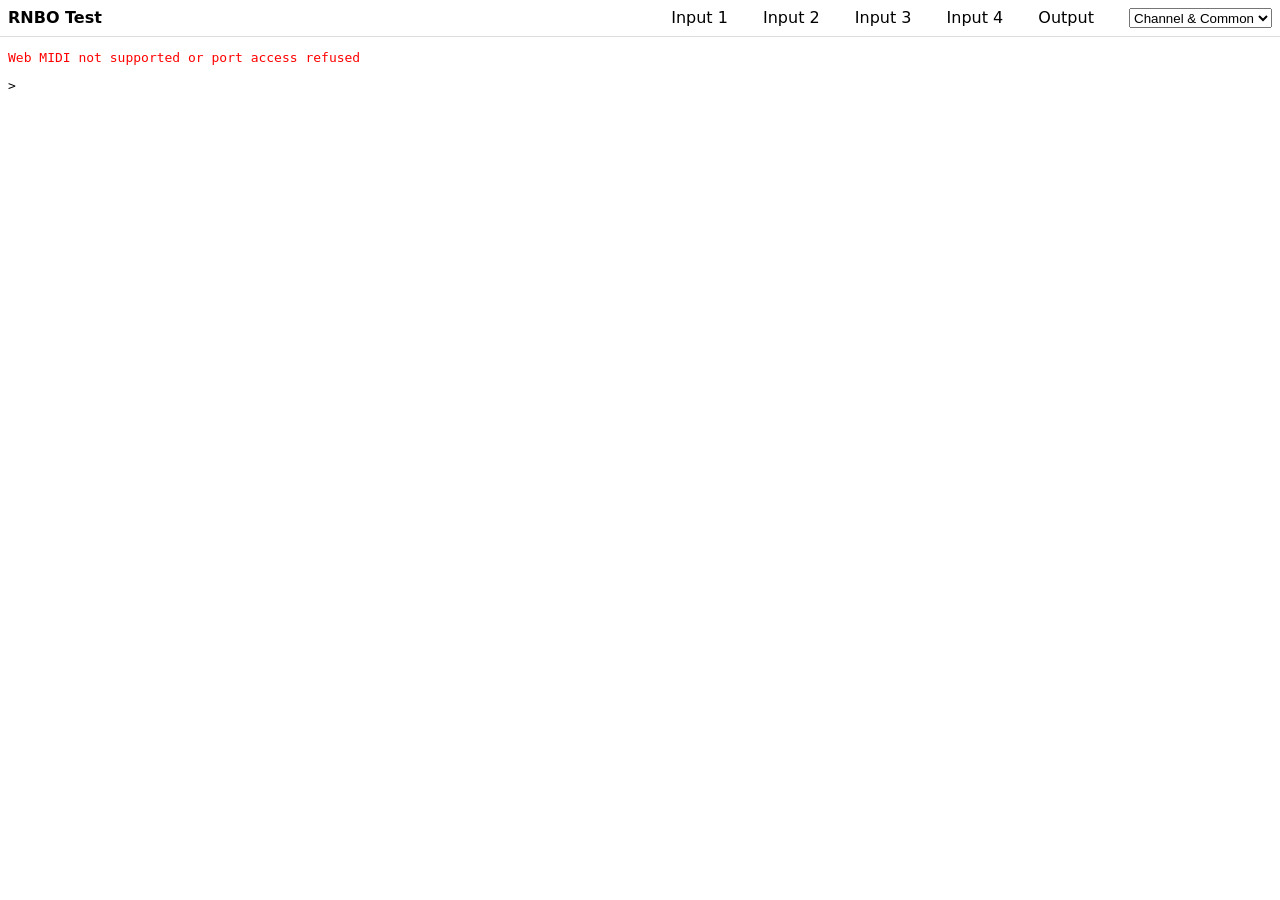
<file: index.html>
<!DOCTYPE html>
<html>
<head>
  <meta charset="utf-8">
  <meta name="author" content="Chris Webb, chris@arachsys.com">
  <meta name="viewport" content="width=device-width, initial-scale=1">
  <title>MIDI System Exclusive Tool</title>

  <script>
    async function midi(rxchooser, rxchooser2, rxchooser3, rxchooser4, txchooser, receive) {
      let access, input, input2, input3, input4, output;

      try {
        access = await navigator.requestMIDIAccess({sysex: true});
      } catch {
        return null;
      }
	  
	  //Lots of duplication here

      rxchooser = rxchooser(function(id) {
		  console.log("RX 1 triggered");

        if (input && input.id != id && receive)
          input.removeEventListener("midimessage", receive);
        input = access.inputs.get(id);
        if (input && receive)
          input.addEventListener("midimessage", receive);
		
      });
	  
      rxchooser2 = rxchooser2(function(id) {
		  console.log("RX 2 triggered");
		  

        if (input2 && input2.id != id && receive)
          input2.removeEventListener("midimessage", receive);
        input2 = access.inputs.get(id);
        if (input2 && receive)
          input2.addEventListener("midimessage", receive);
      });
	  
      rxchooser3 = rxchooser3(function(id) {

        if (input3 && input.id != id && receive)
          input3.removeEventListener("midimessage", receive);
        input3 = access.inputs.get(id);
        if (input3 && receive)
          input3.addEventListener("midimessage", receive);
      });
	  

	  
      rxchooser4 = rxchooser4(function(id) {
        if (input4 && input4.id != id && receive)
          input4.removeEventListener("midimessage", receive);
        input4 = access.inputs.get(id);
        if (input4 && receive)
          input4.addEventListener("midimessage", receive);
      });
	  
	  //Unduplicate this


      txchooser = txchooser(function(id) {
        output = access.outputs.get(id);
      });

      access.addEventListener("statechange", function(event) {
        const id = event.port.id, state = event.port.state;
        const name = state == "connected" ? event.port.name : null;
        if (event.port.type == "input")
          rxchooser(id, name)
			;

        else if (event.port.type == "output")
          txchooser(id, name);
      });

      access.inputs.forEach(port => rxchooser(port.id, port.name));
      access.inputs.forEach(port => rxchooser2(port.id, port.name));
      access.inputs.forEach(port => rxchooser3(port.id, port.name));
      access.inputs.forEach(port => rxchooser4(port.id, port.name));
	  
	  
      access.outputs.forEach(port => txchooser(port.id, port.name));
      return data => output && output.send(data);
    }

    function chooser(select) {
      select = document.getElementById(select);
      return function(choose) {
        select.onchange = event => choose(select.value);
        return function(id, name) {
          for (let option = 0; option < select.length; option++)
            if (select.options[option].value == id) {
              if (name) {
                if (select.options[option].text != name)
                  select.options[option].text = name;
                return;
              }
              select.options[option].remove(option);
            }
          if (name) {
            const option = document.createElement("option");
            option.value = id;
            option.text = name;
            select.add(option);
          }
          choose(select.value);
        };
      };
    }

    function shell(container, handler) {
      const input = document.createElement("input");
      const prompt = document.createElement("p");
      let history = [], buffer = [""], index = 0;

      function print(message, color) {
        const line = document.createElement("p");
        line.textContent = message;
        line.style.color = color;
        line.style.whiteSpace = "pre-wrap";
        container.insertBefore(line, prompt);
        prompt.scrollIntoView();
      };

      input.setAttribute("autofocus", "true");
      input.setAttribute("spellcheck", "false");
      input.style.margin = input.style.padding = 0;
      input.style.border = input.style.outline = 0;
      input.style.flex = 1;
      input.style.font = "inherit";

      prompt.innerHTML = "&gt;&nbsp;";
      prompt.style.display = "flex";
      prompt.appendChild(input);
      container.appendChild(prompt);

      input.addEventListener("keydown", event => {
        if (event.key == "Enter") {
          print("> " + input.value, null);
          if (input.value.trim()) {
            history.push(input.value);
            if (handler)
              handler(input.value);
          }
          input.value = "";
          buffer = history.concat([""]);
          index = history.length;
        } else if (event.key == "ArrowUp") {
          buffer[index] = input.value;
          if (index > 0)
            input.value = buffer[--index];
          event.preventDefault();
        } else if (event.key == "ArrowDown") {
          buffer[index] = input.value;
          if (index + 1 < buffer.length)
            input.value = buffer[++index];
          event.preventDefault();
        }
      });

      for (type of ["focus", "keypress", "paste"])
        window.addEventListener(type, event => input.focus());
      return print;
    }

    document.addEventListener("DOMContentLoaded", async function() {
      const log = document.getElementById("shell");
      const print = shell(log, send);
      const error = message => print(message, "red");
      const transmit = await midi(chooser("rx"), chooser("rx2"), chooser("rx3"), chooser("rx4"), chooser("tx"), receive);

      function send(line) {
        const words = line.split(/\s+/).filter(Boolean);
        if (words[0] == "clear") {
          while (log.childNodes.length > 1)
            log.removeChild(log.firstChild);
          return;
        }

        const bytes = words.map(x => Number("0x" + x));
        if (bytes.some(x => isNaN(x) || x > 0xff))
          return error("Invalid byte sequence: " + line.trim());
        else if (bytes[0] & 0x80 == 0)
          return error("Commands must start with a status byte");
        else if (bytes[0] == 0xf0 && bytes[bytes.length - 1] != 0xf7)
          return error("System exclusive messages must end with f7");

        try {
          if (transmit && bytes.length > 0)
            transmit(bytes);
        } catch {
          error("Invalid MIDI command: " + line.trim());
        }
      }

      function receive(event) {
        const filter = document.getElementById("filter").value;
        if (filter != "exclusive" || event.data[0] == 0xf0)
          if (filter != "common" || event.data[0] < 0xf8)
			  console.log(event.data[4])
            print(event.data.reduce(function(s, x, a) {
              return s + " " + x.toString(16).padStart(2, "0");
            }, "").slice(1), "green");
      }

      if (transmit == null)
        return error("Web MIDI not supported or port access refused");
      if (document.getElementById("rx").childNodes.length == 0)
        error("Warning: no MIDI inputs found");
      if (document.getElementById("tx").childNodes.length == 0)
        error("Warning: no MIDI outputs found");
    });
  </script>

  <style>
    html, body {
      height: 100%;
      margin: 0;
    }

    body {
      display: flex;
      flex-direction: column;
      overflow-y: hidden;
    }

    header {
      display: flex;
      border-bottom: 1px solid #ddd;
      padding: 4px;
      font-family: system-ui, sans-serif;
    }

    header > * {
      margin: 4px;
    }

    header #title {
      flex: 1;
      color: inherit;
      font-weight: bold;
      text-decoration: inherit;
    }

    header select:empty {
      visibility: hidden;
    }

    main {
      flex: 1;
      padding: 0 8px;
      font-family: monospace;
      overflow-y: auto;
    }
  </style>
</head>

<body>
  <header>
    <a href="https://arachsys.github.io/webmidi/" id="title">
RNBO Test    </a>

	<a>
		Input 1 <select id="rx" title="Input 1"></select>	
	</a>
	
	<a>
		Input 2 <select id="rx2" title="Input 2"></select>	
	</a>
	
	<a>
		Input 3 <select id="rx3" title="Input 3"></select>
	</a>
	
	<a>
		Input 4 <select id="rx4" title="Input 4"></select>
	</a>
	
	<a>
		Output
	    <select id="tx" title="MIDI Transmit Port"></select>
	</a>
    <select id="filter" title="Display Filter">
        <option value="common">Channel &amp; Common</option>
      <option value="exclusive">System Exclusive</option>
      <option value="realtime">All Messages</option>
    </select>
  </header>
  <main id="shell"></main>
</body>
</html>
</file>
